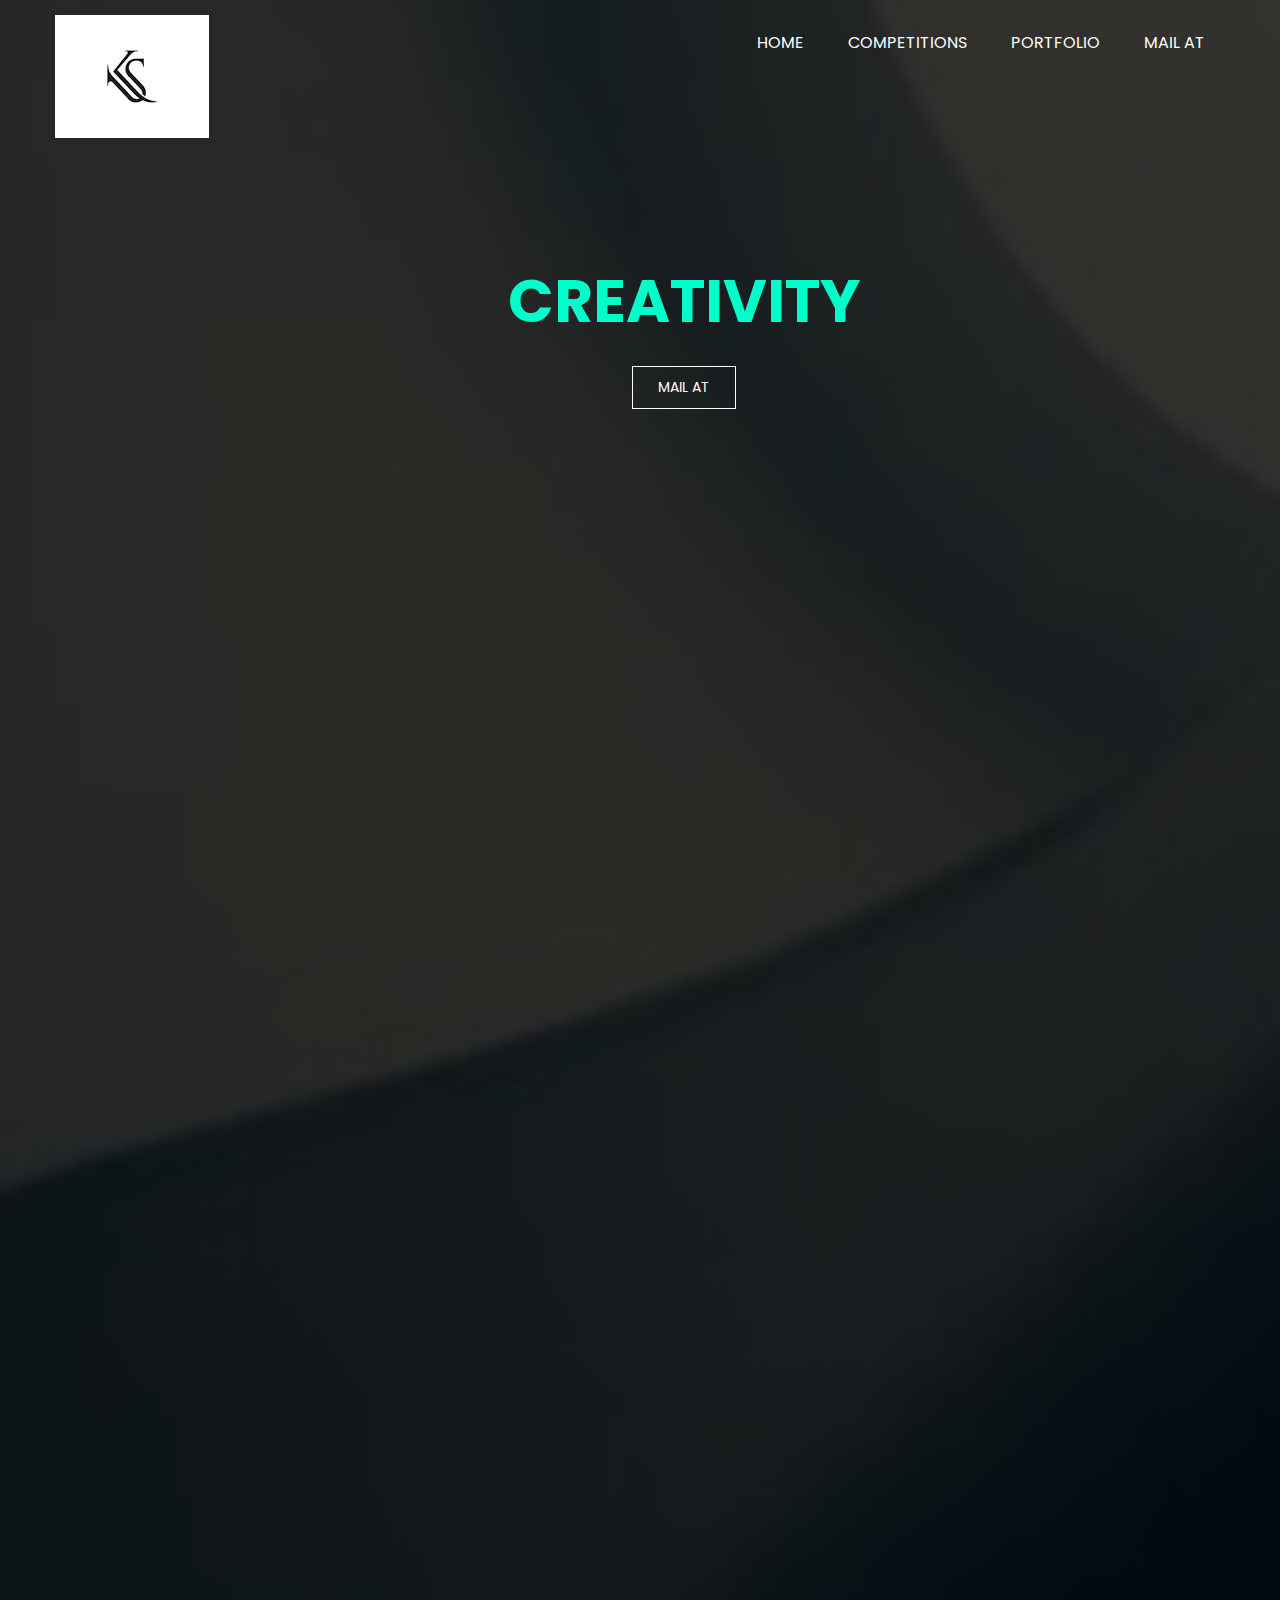
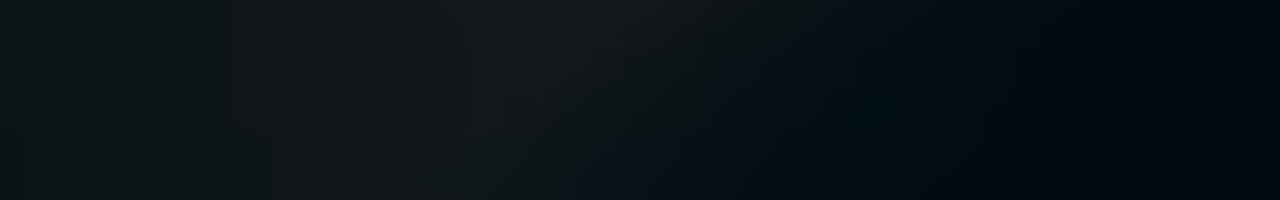
<file: index.html>
<!DOCTYPE html>
<html lang="en">
    <head>
        <meta charset="UTF-8">
        <title>khushhaals.io</title>
        <link href="https://fonts.googleapis.com/css2?family=Poppins:wght@400;600;700;900&display=swap" rel="stylesheet">
        <link rel="stylesheet" href="style.css">    
		<link rel = "icon" href ="Logo.jpg" type = "image/x-icon">
    </head>
    <body>
            <header>
            <div class="wrapper">
                <div class="logo">
                    <a href="https://khushhaals.github.io/"><img src="Logo.jpg" alt="logo">
                </div>
            <ul class="nav-area">
                <li><a href="https://khushhaals.github.io/">Home</a></li>
                <li><a href="https://khushhaals.github.io/Competitions">Competitions</a></li>
                <li><a href="https://khushhaals.github.io/">Portfolio</a></li>
                <li><a href="mailto:khushhaal2019@gmail.com">Mail At</a></li>
            </ul>
        </div>
        <div class="welcome-text">
                <h1><span>Creativity</span></h1>
        <a href="mailto:khushhaal2019@gmail.com">Mail At</a>
            </div>
        </header>

    </body>
</html>
</file>
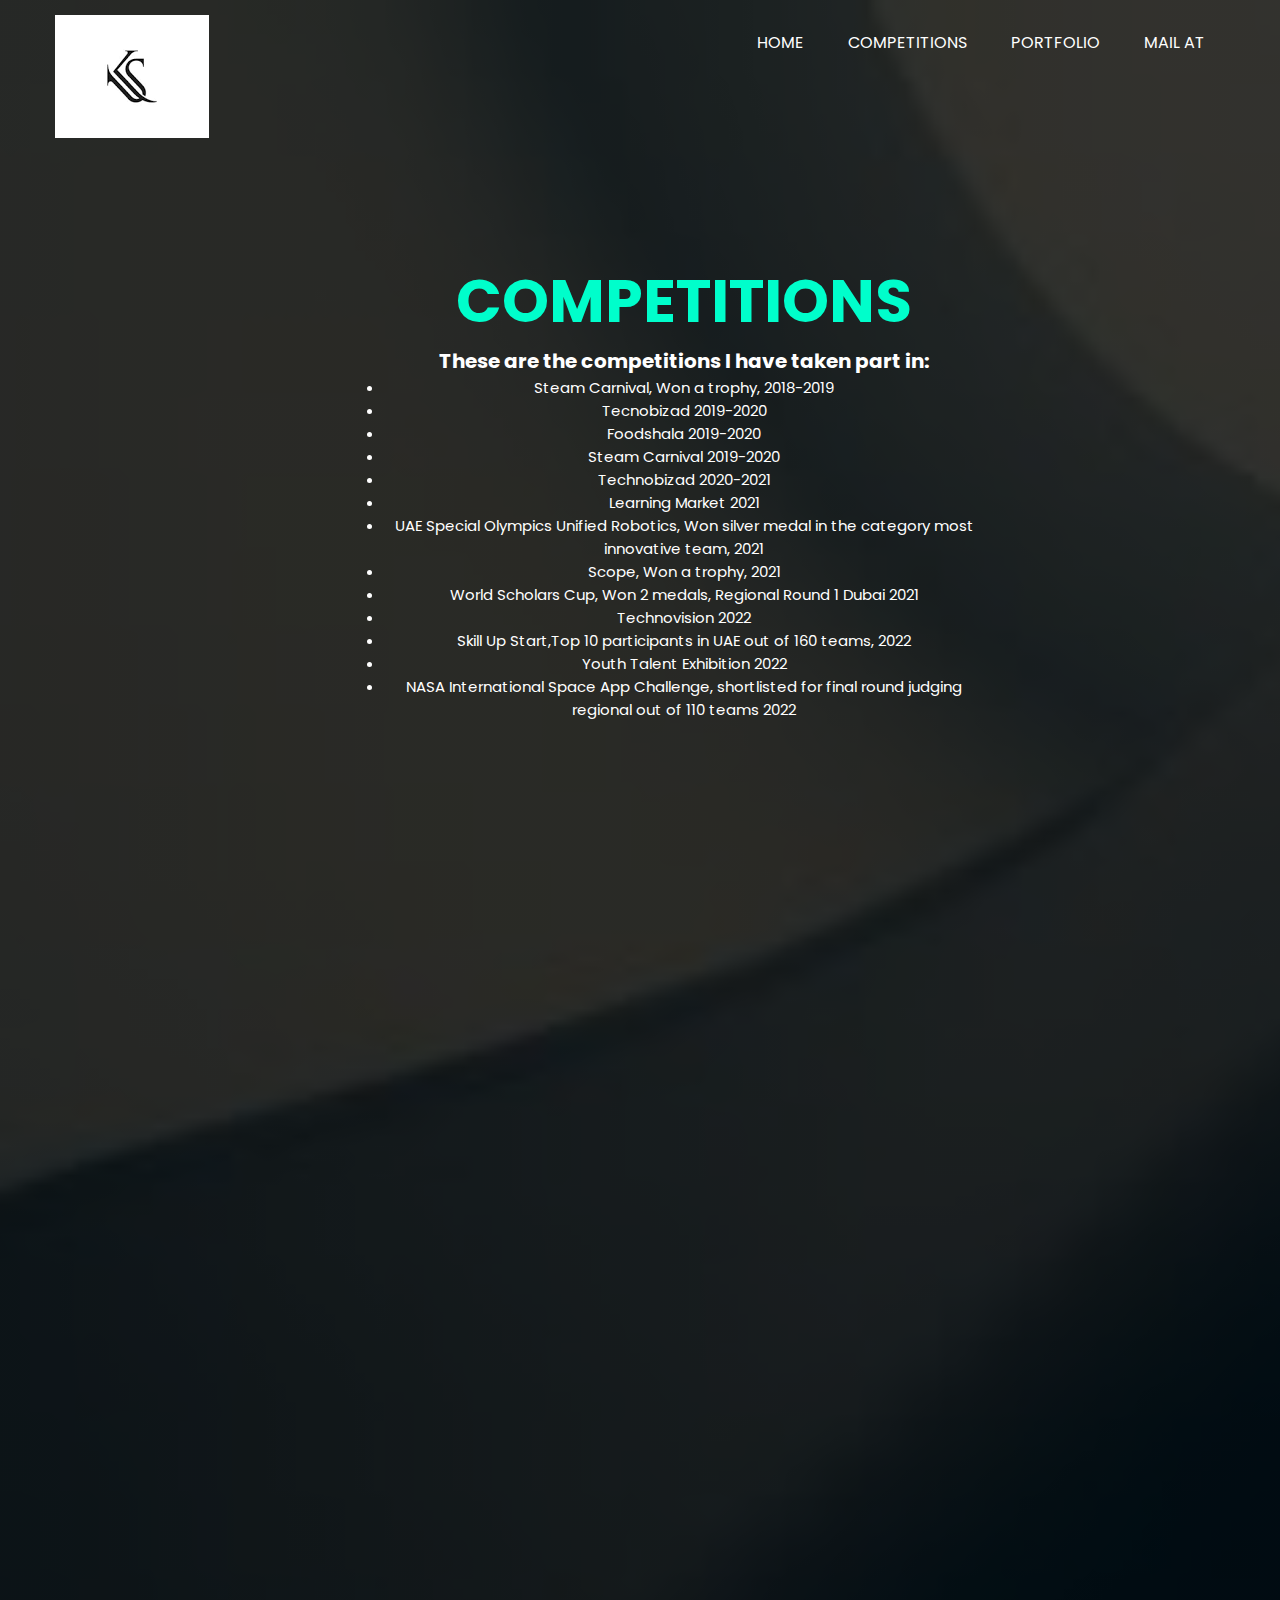
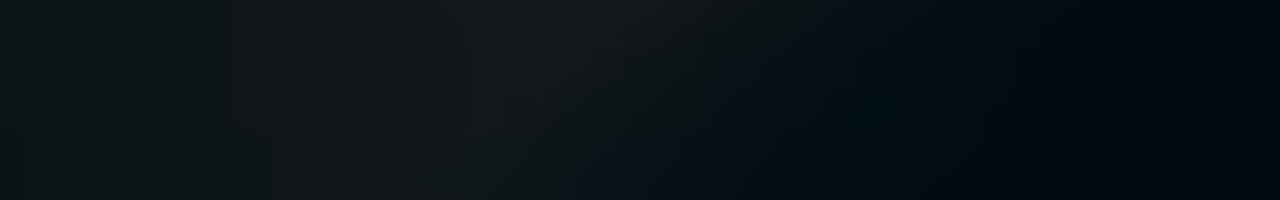
<file: Competitions/index.html>
<!DOCTYPE html>
<html lang="en">
    <head>
        <meta charset="UTF-8">
        <title>khushhaals.io</title>
        <link href="https://fonts.googleapis.com/css2?family=Poppins:wght@400;600;700;900&display=swap" rel="stylesheet">
        <link rel="stylesheet" href="style.css">   
        <link rel = "icon" href ="Logo.jpg" type = "image/x-icon"> 
    </head>
    <body>
            <header>
            <div class="wrapper">
                <div class="logo">
                    <a href="https://khushhaals.github.io/"><img src="Logo.jpg" alt="logo">
                </div>
            <ul class="nav-area">
                <li><a href="https://khushhaals.github.io/">Home</a></li>
                <li><a href="https://khushhaals.github.io/Competitions">Competitions</a></li>
                <li><a href="https://khushhaals.github.io/">Portfolio</a></li>
                <li><a href="mailto:khushhaal2019@gmail.com">Mail At</a></li>
            </ul>
        </div>
        <div class="Content">
            <h1>Competitions</h1>
            <div class="Body">
                <h6> These are the competitions I have taken part in: </h6>
            </div>
            <div class="List">
                <ul>
                    <h8>
                        <li>Steam Carnival, Won a trophy, 2018-2019</li>
                        <li>Tecnobizad 2019-2020</li>
                        <li>Foodshala 2019-2020</li>
                        <li>Steam Carnival 2019-2020</li>
                        <li>Technobizad 2020-2021</li>
                        <li>Learning Market 2021</li>
                        <li>UAE Special Olympics Unified Robotics, Won silver medal in the category most innovative team, 2021</li>
                        <li>Scope, Won a trophy, 2021</li>
                        <li>World Scholars Cup, Won 2 medals, Regional Round 1 Dubai 2021</li>
                        <li>Technovision 2022</li>
                        <li>Skill Up Start,Top 10 participants in UAE out of 160 teams, 2022</li>
                        <li>Youth Talent Exhibition 2022</li>
                        <li>NASA International Space App Challenge, shortlisted for final round judging regional out of 110 teams 2022</li>
                    </h8>
                </ul>
            </div>
            </div>
        </header>

        

    </body>
</html>
</file>
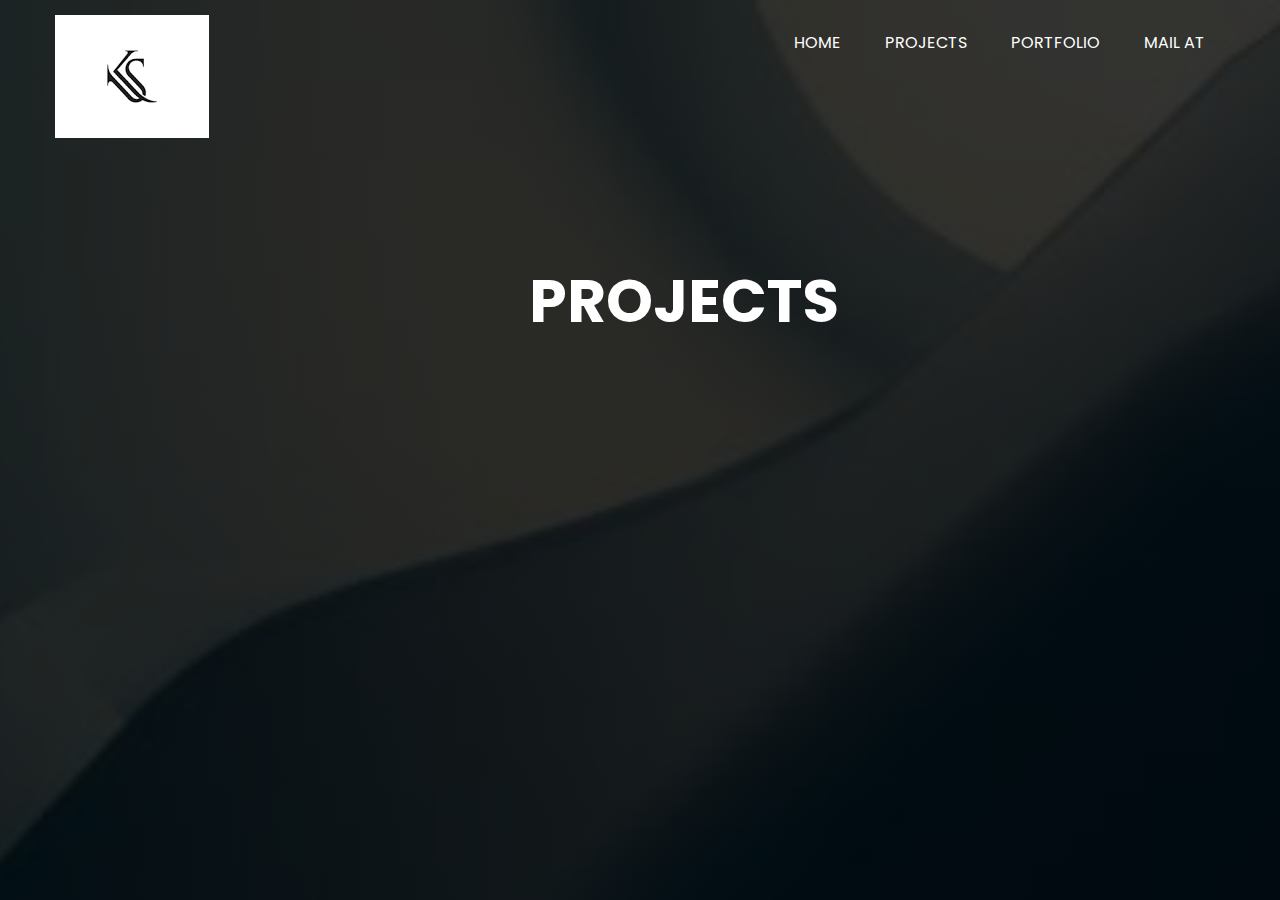
<file: Projects/index.html>
<!DOCTYPE html>
<html lang="en">
    <head>
        <meta charset="UTF-8">
        <title>khushhaals.io</title>
        <link href="https://fonts.googleapis.com/css2?family=Poppins:wght@400;600;700;900&display=swap" rel="stylesheet">
        <link rel="stylesheet" href="style.css">   
        <link rel = "icon" href ="Logo.jpg" type = "image/x-icon"> 
    </head>
    <body>
            <header>
            <div class="wrapper">
                <div class="logo">
                    <a href="https://khushhaals.github.io/"><img src="Logo.jpg" alt="logo">
                </div>
            <ul class="nav-area">
                <li><a href="https://khushhaals.github.io/">Home</a></li>
                <li><a href="https://khushhaals.github.io/Projects">Projects</a></li>
                <li><a href="https://khushhaals.github.io/">Portfolio</a></li>
                <li><a href="mailto:khushhaal2019@gmail.com">Mail At</a></li>
            </ul>
        </div>
        <div class="Heading">
            <h1>Projects</h1>
            </div>
        </header>

    </body>
</html>
</file>
<file: style.css>
*                           {margin: 0; padding: 0;}
body                        {font-family: 'Poppins', sans-serif;}
.wrapper                    {width: 1170px;	margin: auto;}
header                      {background: linear-gradient(rgba(0, 0, 0, 0.8), rgba(0, 0, 0, 0.8)), url(Background.webp);	height: 200vh; -webkit-background-size: cover;
	                        background-size: cover; background-position: center center; position: relative;}
.nav-area                   {float: right; list-style: none; margin-top: 30px;}
.nav-area li                {display: inline-block;}
.nav-area li a              {color: #ffffff; text-decoration: none;padding: 5px 20px; font-family: poppins;
	                        font-size: 16px; text-transform: uppercase;}
.nav-area li a:hover        {background: rgb(255, 255, 255);color: #000000;}
.logo                       {float: left;}
.logo img                   {width: 100%;padding: 15px 0;}
.welcome-text               {position: absolute; width: 600px;height: 300px;	margin: 20% 30%; text-align: center;}
.welcome-text h1            {text-align: center;color: #ffffff; text-transform: uppercase;	font-size: 60px;}
.welcome-text h1 span       {color: #00fecb;}
.welcome-text a             {border: 1px solid #fff; padding: 10px 25px; text-decoration: none; text-transform: uppercase;	font-size: 14px;
	                        margin-top: 20px; display: inline-block; color: #fff;}
.welcome-text a:hover       {background: #fff; color: #333;}
@media (max-width:600px)    {
    .wrapper {width: 100%;}
	.logo                   {float: none; width: 50%; text-align: center; margin: auto;}
	img                     {width: 300px;}
	.nav-area               {float: none; margin-top: 0;}
	.nav-area li a          {padding: 5px; font-size: 11px;}
	.nav-area               {Text-align: center;}
	.welcome-text           {width: 100%; height: auto; margin: 30% 0;}
	.welcome-text h1        {font-size: 30px;}
}
</file>
<file: Competitions/style.css>
*                           {margin: 0; padding: 0;}
body                        {font-family: 'Poppins', sans-serif;}
.wrapper                    {width: 1170px;	margin: auto;}
header                      {background: linear-gradient(rgba(0, 0, 0, 0.8), rgba(0, 0, 0, 0.8)), url(Background.webp);	height: 200vh; -webkit-background-size: cover;
	                        background-size: cover; background-position: center center; position: relative;}
.nav-area                   {float: right; list-style: none; margin-top: 30px;}
.nav-area li                {display: inline-block;}
.nav-area li a              {color: #ffffff; text-decoration: none;padding: 5px 20px; font-family: poppins;
	                        font-size: 16px; text-transform: uppercase;}
.nav-area li a:hover        {background: rgb(255, 255, 255);color: #000000;}
.logo                       {float: left;}
.logo img                   {width: 100%;padding: 15px 0;}
.Content                    {position: absolute; width: 600px;height: 50px;	margin: 20% 30%; text-align: center;}
.Content h1                 {text-align: center;color: #00fecb; text-transform: uppercase;	font-size: 60px;}
.Content h6                 {text-align: center;color: #ffffff; font-size: 20px;}
.Content h8                 {text-align: center;color: #ffffff; font-size: 15px;}
.Content h1 span            {color: #00fecb;}
.Content h6 span            {color: #00fecb;}
.Content h8 span            {color: #00fecb;}
.Content a                  {border: 1px solid #fff; padding: 10px 25px; text-decoration: none; text-transform: uppercase;	font-size: 14px;
	                        margin-top: 20px; display: inline-block; color: #fff;}
.Content a:hover            {background: #fff; color: #333;}
@media (max-width:600px)   {
    .wrapper {width: 100%;}
	.logo                   {float: none; width: 50%; text-align: center; margin: auto;}
	img                     {width: 300px;}
	.nav-area               {float: none; margin-top: 0;}
	.nav-area li a          {padding: 5px; font-size: 11px;}
	.nav-area               {Text-align: center;}
	.Content                {width: 100%; height: auto; margin: 30% 0;}
	.Content h1             {font-size: 30px;}
    .Content h6             {font-size: 20px}
	.Content h8             {font-size: 20px}
}
</file>
<file: Projects/style.css>
*                           {margin: 0; padding: 0;}
body                        {font-family: 'Poppins', sans-serif;}
.wrapper                    {width: 1170px;	margin: auto;}
header                      {background: linear-gradient(rgba(0, 0, 0, 0.8), rgba(0, 0, 0, 0.8)), url(Background.webp);	height: 100vh; -webkit-background-size: cover;
	                        background-size: cover; background-position: center center; position: relative;}
.nav-area                   {float: right; list-style: none; margin-top: 30px;}
.nav-area li                {display: inline-block;}
.nav-area li a              {color: #ffffff; text-decoration: none;padding: 5px 20px; font-family: poppins;
	                        font-size: 16px; text-transform: uppercase;}
.nav-area li a:hover        {background: rgb(255, 255, 255);color: #000000;}
.logo                       {float: left;}
.logo img                   {width: 100%;padding: 15px 0;}
.Heading                    {position: absolute; width: 600px;height: 300px;	margin: 20% 30%; text-align: center;}
.Heading h1                 {text-align: center;color: #ffffff; text-transform: uppercase;	font-size: 60px;}
.Heading h1 span            {color: #00fecb;}
.Heading a                  {border: 1px solid #fff; padding: 10px 25px; text-decoration: none; text-transform: uppercase;	font-size: 14px;
	                        margin-top: 20px; display: inline-block; color: #fff;}
.Heading a:hover            {background: #fff; color: #333;}
@media (max-width:600px)    {
    .wrapper {width: 100%;}
	.logo                   {float: none; width: 50%; text-align: center; margin: auto;}
	img                     {width: 300px;}
	.nav-area               {float: none; margin-top: 0;}
	.nav-area li a          {padding: 5px; font-size: 11px;}
	.nav-area               {Text-align: center;}
	.Heading           {width: 100%; height: auto; margin: 30% 0;}
	.Heading h1        {font-size: 30px;}
}
</file>
